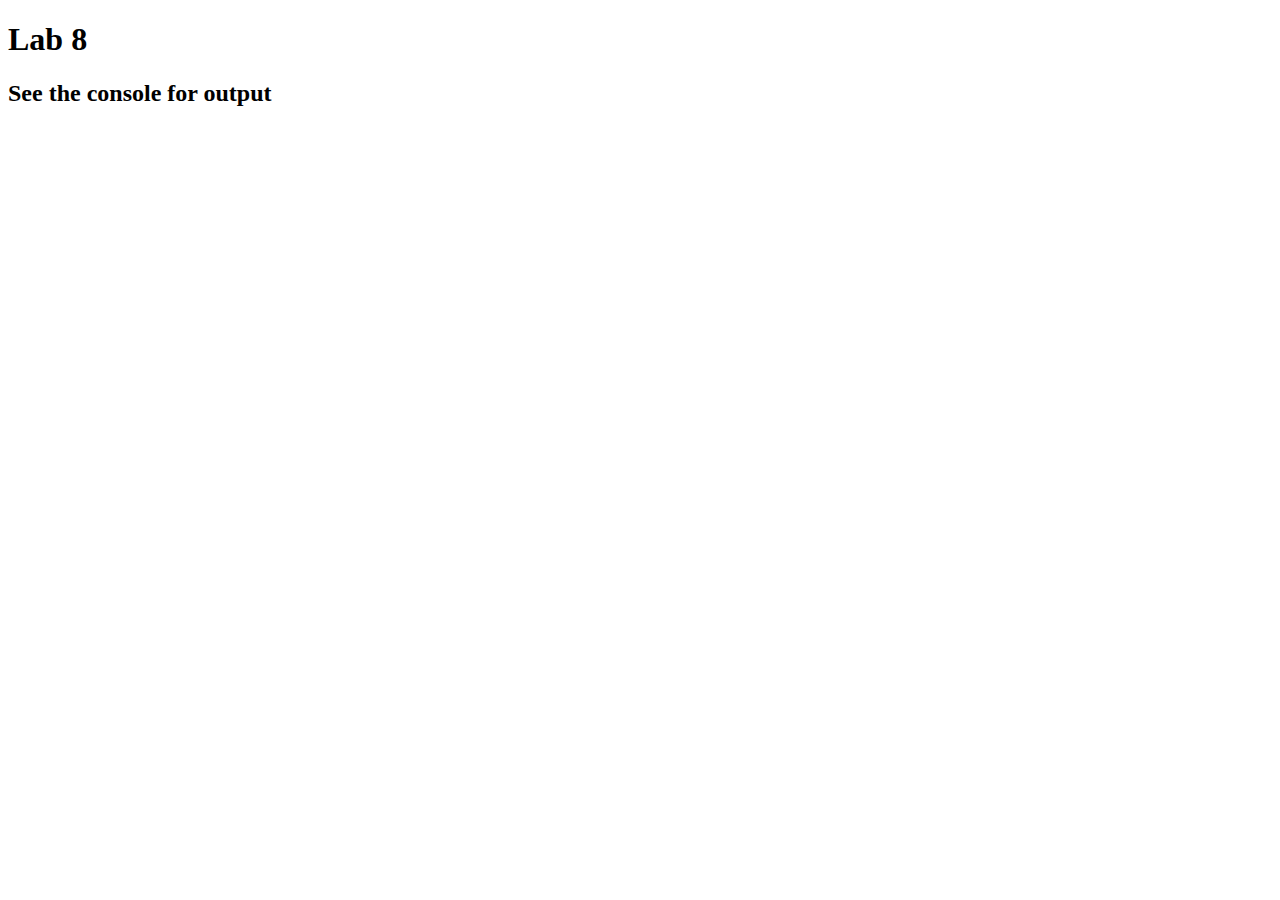
<file: lab8/index.html>
<!DOCTYPE html>
<html lang="en">
<head>
    <meta charset="UTF-8">
    <title>Lab 8 - Inheritance</title>
    <script type="text/javascript" src="lab8.js"></script>
</head>
<body>
    <h1>Lab 8</h1>
    <h2>See the console for output</h2>
</body>
</html>
</file>
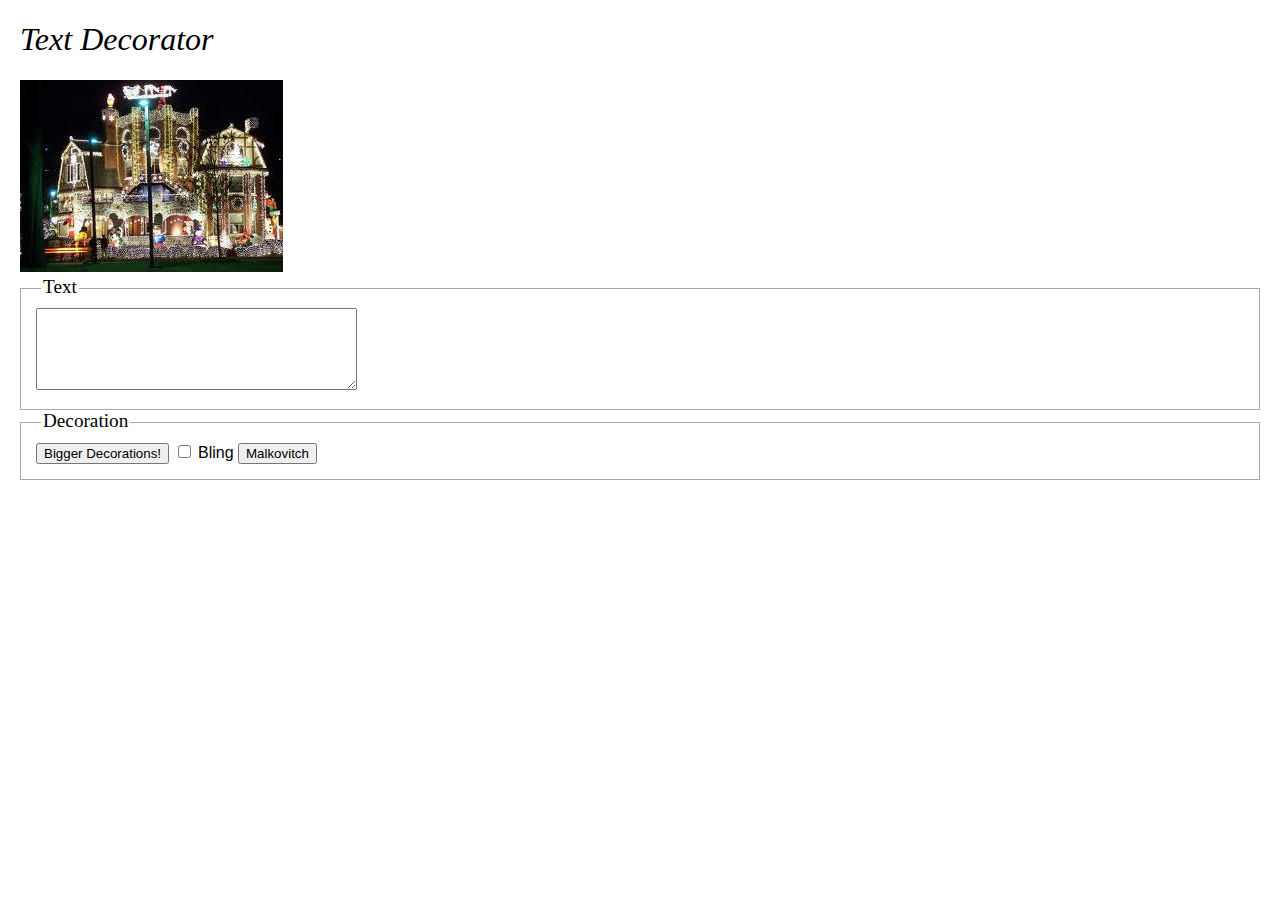
<file: decoratemytext.html>
<!DOCTYPE html>
<html>
	<head>
		<title>Text Decorator</title>
		<link rel="stylesheet" href="decoratemytext.css" type="text/css" />
		<script type="text/javascript" src="decoratemytext.js"></script>
	</head>
	<body>
		<h1>Text Decorator</h1>
		<div>
			<img src="decorated.gif" alt="very decorated!" />
		</div>
		<div class="divborder">
            <legend>Text</legend>
			<textarea rows="4" cols="30" id="textbody"></textarea>
		</div>
		<div class="divborder">
            <legend>Decoration</legend>
			<button id="btndecorate">Bigger Decorations!</button>
			<input type="checkbox" id="checkbling"> Bling
            <button id="btnMalkovitch">Malkovitch</button>
		</div>
		
	</body>
</html>
</file>
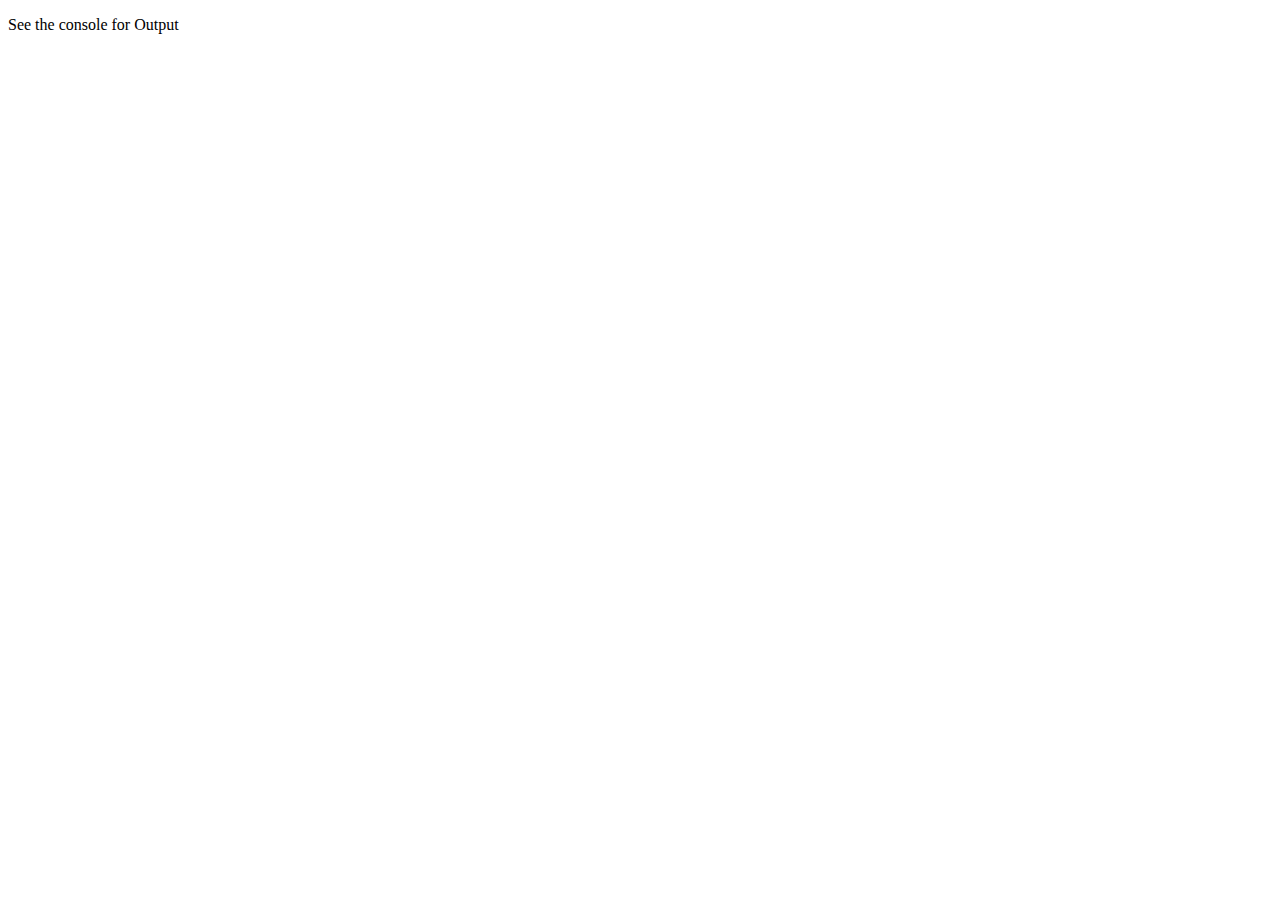
<file: jsdemo.html>
<!DOCTYPE html>
<html lang="en">
<head>
    <meta charset="UTF-8">
    <title>JavaScript Demo</title>
</head>
<body>
<p>See the console for Output</p>
<script type="text/javascript" src="myjsfile.js"></script>
<script>
    console.log("Expected output of max(4,7) is 7 " + myFunctionTest(7, function () {
        return max(4,7);
    }));

    console.log("Expected output of maxOfThree(5,17,9) is 17 " + myFunctionTest(17, function () {
        return maxOfThree(5,17,9);
    }));

    console.log("Expected output of isVowel('A') is true " + myFunctionTest(true, function () {
        return isVowel('A');
    }));

    console.log("Expected output of sum([15,5,2]) is 27 " + myFunctionTest(27, function () {
        return sum([15,5,2]);
    }));

    console.log("Expected output of multiply([5,3,2]) is 30 " + myFunctionTest(30, function () {
        return multiply([5,3,2]);
    }));

    console.log("Expected output of reverse('sagar ghimire') is erimihg ragas " + myFunctionTest("erimihg ragas", function () {
        return reverse("sagar ghimire");
    }));

    console.log("Expected output of findLongestWord(['grow', 'higher', 'above', 'sky']) is 5 " + myFunctionTest(5, function () {
        return findLongestWord(['grow', 'higher', 'above', 'sky']);
    }));

    console.log("Expected output of filterLongWords(['hello', 'world', 'its', 'sagar'], 4) is ['hello', 'world', 'sagar'] " + myFunctionTest(['hello', 'world', 'sagar'], function () {
        return filterLongWords(['hello', 'world', 'its', 'sagar'], 4);
    }));


    // for question no. 9
    const a = [1,3,5,3,3];
    const b = a.map(function(elem, i, array) {
        return elem * 10;
    })
    console.log(b);
    const c = a.filter(function(elem, i, array){
        return elem === 3;});
    console.log(c);
    const d = a.reduce(function(prevValue, elem, i, array){
        return prevValue * elem;
    });
    console.log(d);
</script>

</body>
</html>
</file>
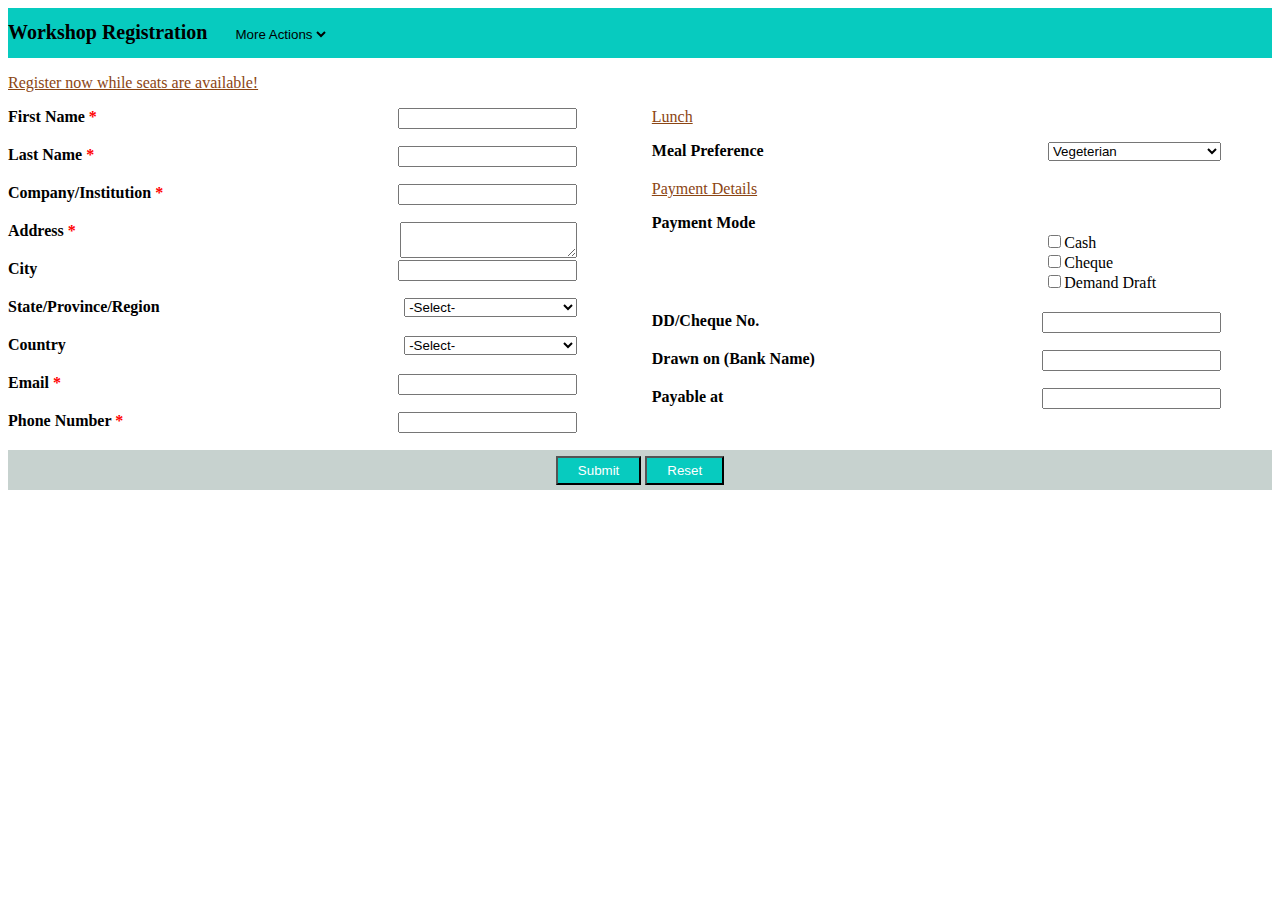
<file: register.html>
<!DOCTYPE html>
<html lang="en">
<head>
    <meta charset="UTF-8">
    <title>Workshop Registration</title>
    <link rel="stylesheet" href="registerform.css">
</head>
<body>
    <div id="top">
        <label>Workshop Registration</label>
        <select class="top-action">
            <option>More Actions</option>
        </select>
    </div>
    <div>
        <p class="infopara">Register now while seats are available!</p>
    </div>
    <div class="middle">
        <form action="" method="">
            <div class="column leftform" >
                <div class="form-group">
                    <label>First Name <span>*</span></label>
                    <input type="text" class="form-control" name="firstname">
                </div>
                <div class="form-group">
                    <label>Last Name <span>*</span></label>
                    <input type="text" class="form-control" name="lastname">
                </div>
                <div class="form-group">
                    <label>Company/Institution <span>*</span></label>
                    <input type="text" class="form-control" name="company">
                </div>
                <div class="form-group">
                    <label>Address <span>*</span></label>
                    <textarea name="address" class="form-control txtarea"></textarea>
                </div>
                <div class="form-group">
                    <label>City</label>
                    <input type="text" class="form-control" name="city">
                </div>
                <div class="form-group">
                    <label>State/Province/Region</label>
                    <select name="state" class="form-control">
                        <option>-Select-</option>
                        <otion value="fairfield">Fairfield</otion>
                    </select>
                </div>
                <div class="form-group">
                    <label>Country</label>
                    <select name="country" class="form-control">
                        <option>-Select-</option>
                        <otion value="usa">USA</otion>
                    </select>
                </div>
                <div class="form-group">
                    <label>Email <span>*</span></label>
                    <input type="text" class="form-control" name="country">
                </div>
                <div class="form-group">
                    <label>Phone Number <span>*</span></label>
                    <input type="number" class="form-control" name="phone">
                </div>
            </div>
            <div class="column">
                <p class="infopara lunch">Lunch</p>
                <div class="form-group">
                    <label>Meal Preference</label>
                    <select name="meal" class="form-control">
                        <option>Vegeterian</option>
                        <option>Non veg</option>
                    </select>
                </div>
                <p class="infopara">Payment Details</p>
                <div class="form-group">
                    <label>Payment Mode</label>
                    <div class="input-group">
                        <div><input type="checkbox" class="form-control2" name="payment_mode" value="cash">Cash</div>
                        <div><input type="checkbox" class="form-control2" name="payment_mode" value="cheque">Cheque</div>
                        <div><input type="checkbox" class="form-control2" name="payment_mode" value="demand_draft">Demand Draft</div>
                    </div>

                </div>
                <div class="form-group">
                    <label>DD/Cheque No.</label>
                    <input type="text" class="form-control" name="dd_cheque_no">
                </div>
                <div class="form-group">
                    <label>Drawn on (Bank Name)</label>
                    <input type="text" class="form-control" name="drawn_on">
                </div>
                <div class="form-group">
                    <label>Payable at</label>
                    <input type="text" class="form-control" name="payable_at">
                </div>
            </div>
            <div id="footer">
                <input type="submit" value="Submit">
                <input type="reset" value="Reset">
            </div>
        </form>
    </div>
</body>
</html>
</file>
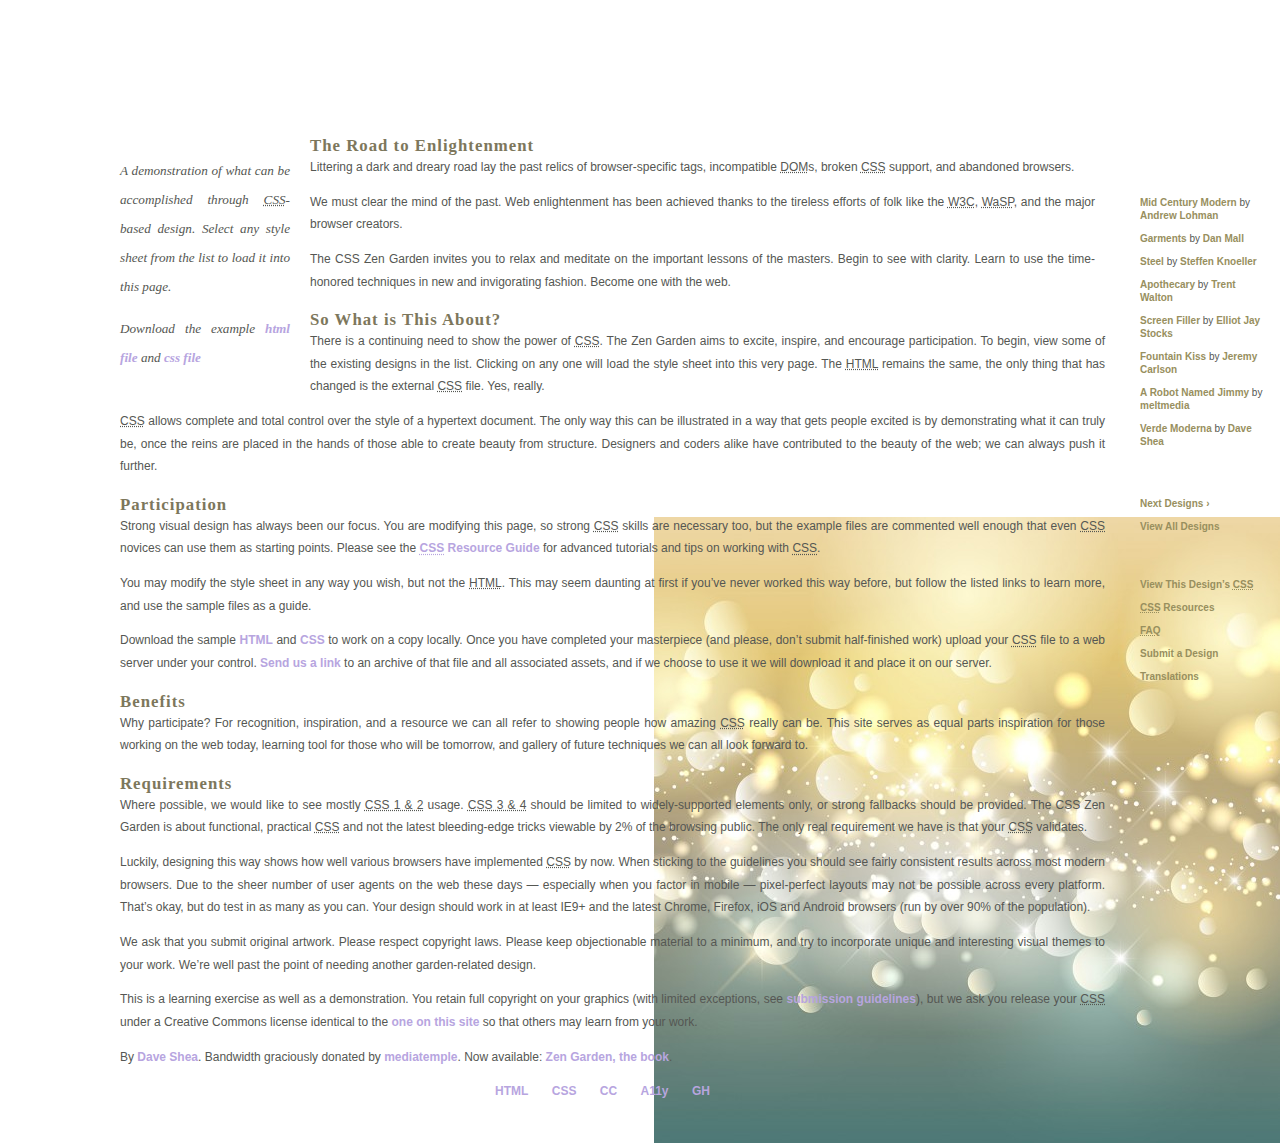
<file: zengarden.html>
<!DOCTYPE html>
<html lang="en">
<head>
	<meta charset="utf-8">
	<title>CSS Zen Garden: The Beauty of CSS Design</title>

	<link rel="stylesheet" media="screen" href="zengarden.css?v=8may2013">
	<link rel="alternate" type="application/rss+xml" title="RSS" href="http://www.csszengarden.com/zengarden.xml">

	<meta name="viewport" content="width=device-width, initial-scale=1.0">
	<meta name="author" content="Dave Shea">
	<meta name="description" content="A demonstration of what can be accomplished visually through CSS-based design.">
	<meta name="robots" content="all">


	<!--[if lt IE 9]>
	<script src="script/html5shiv.js"></script>
	<![endif]-->
</head>

<!--



	View source is a feature, not a bug. Thanks for your curiosity and
	interest in participating!

	Here are the submission guidelines for the new and improved csszengarden.com:

	- CSS3? Of course! Prefix for ALL browsers where necessary.
	- go responsive; test your layout at multiple screen sizes.
	- your browser testing baseline: IE9+, recent Chrome/Firefox/Safari, and iOS/Android
	- Graceful degradation is acceptable, and in fact highly encouraged.
	- use classes for styling. Don't use ids.
	- web fonts are cool, just make sure you have a license to share the files. Hosted 
	  services that are applied via the CSS file (ie. Google Fonts) will work fine, but
	  most that require custom HTML won't. TypeKit is supported, see the readme on this
	  page for usage instructions: https://github.com/mezzoblue/csszengarden.com/

	And a few tips on building your CSS file:

	- use :first-child, :last-child and :nth-child to get at non-classed elements
	- use ::before and ::after to create pseudo-elements for extra styling
	- use multiple background images to apply as many as you need to any element
	- use the Kellum Method for image replacement, if still needed. http://goo.gl/GXxdI
	- don't rely on the extra divs at the bottom. Use ::before and ::after instead.

		
-->

<body id="css-zen-garden">
<div class="page-wrapper">

	<section class="intro" id="zen-intro">
		<header role="banner">
			<h1>CSS Zen Garden</h1>
			<h2>The Beauty of <abbr title="Cascading Style Sheets">CSS</abbr> Design</h2>
		</header>

		<div class="summary" id="zen-summary" role="article">
			<p>A demonstration of what can be accomplished through <abbr title="Cascading Style Sheets">CSS</abbr>-based design. Select any style sheet from the list to load it into this page.</p>
			<p>Download the example <a href="/zengarden.html" title="This page's source HTML code, not to be modified.">html file</a> and <a href="/zengarden.css" title="This page's sample CSS, the file you may modify.">css file</a></p>
		</div>

		<div class="preamble" id="zen-preamble" role="article">
			<h3>The Road to Enlightenment</h3>
			<p>Littering a dark and dreary road lay the past relics of browser-specific tags, incompatible <abbr title="Document Object Model">DOM</abbr>s, broken <abbr title="Cascading Style Sheets">CSS</abbr> support, and abandoned browsers.</p>
			<p>We must clear the mind of the past. Web enlightenment has been achieved thanks to the tireless efforts of folk like the <abbr title="World Wide Web Consortium">W3C</abbr>, <abbr title="Web Standards Project">WaSP</abbr>, and the major browser creators.</p>
			<p>The CSS Zen Garden invites you to relax and meditate on the important lessons of the masters. Begin to see with clarity. Learn to use the time-honored techniques in new and invigorating fashion. Become one with the web.</p>
		</div>
	</section>

	<div class="main supporting" id="zen-supporting" role="main">
		<div class="explanation" id="zen-explanation" role="article">
			<h3>So What is This About?</h3>
			<p>There is a continuing need to show the power of <abbr title="Cascading Style Sheets">CSS</abbr>. The Zen Garden aims to excite, inspire, and encourage participation. To begin, view some of the existing designs in the list. Clicking on any one will load the style sheet into this very page. The <abbr title="HyperText Markup Language">HTML</abbr> remains the same, the only thing that has changed is the external <abbr title="Cascading Style Sheets">CSS</abbr> file. Yes, really.</p>
			<p><abbr title="Cascading Style Sheets">CSS</abbr> allows complete and total control over the style of a hypertext document. The only way this can be illustrated in a way that gets people excited is by demonstrating what it can truly be, once the reins are placed in the hands of those able to create beauty from structure. Designers and coders alike have contributed to the beauty of the web; we can always push it further.</p>
		</div>

		<div class="participation" id="zen-participation" role="article">
			<h3>Participation</h3>
			<p>Strong visual design has always been our focus. You are modifying this page, so strong <abbr title="Cascading Style Sheets">CSS</abbr> skills are necessary too, but the example files are commented well enough that even <abbr title="Cascading Style Sheets">CSS</abbr> novices can use them as starting points. Please see the <a href="http://www.mezzoblue.com/zengarden/resources/" title="A listing of CSS-related resources"><abbr title="Cascading Style Sheets">CSS</abbr> Resource Guide</a> for advanced tutorials and tips on working with <abbr title="Cascading Style Sheets">CSS</abbr>.</p>
			<p>You may modify the style sheet in any way you wish, but not the <abbr title="HyperText Markup Language">HTML</abbr>. This may seem daunting at first if you&#8217;ve never worked this way before, but follow the listed links to learn more, and use the sample files as a guide.</p>
			<p>Download the sample <a href="/zengarden.html" title="This page's source HTML code, not to be modified.">HTML</a> and <a href="/zengarden.css" title="This page's sample CSS, the file you may modify.">CSS</a> to work on a copy locally. Once you have completed your masterpiece (and please, don&#8217;t submit half-finished work) upload your <abbr title="Cascading Style Sheets">CSS</abbr> file to a web server under your control. <a href="http://www.mezzoblue.com/zengarden/submit/" title="Use the contact form to send us your CSS file">Send us a link</a> to an archive of that file and all associated assets, and if we choose to use it we will download it and place it on our server.</p>
		</div>

		<div class="benefits" id="zen-benefits" role="article">
			<h3>Benefits</h3>
			<p>Why participate? For recognition, inspiration, and a resource we can all refer to showing people how amazing <abbr title="Cascading Style Sheets">CSS</abbr> really can be. This site serves as equal parts inspiration for those working on the web today, learning tool for those who will be tomorrow, and gallery of future techniques we can all look forward to.</p>
		</div>

		<div class="requirements" id="zen-requirements" role="article">
			<h3>Requirements</h3>
			<p>Where possible, we would like to see mostly <abbr title="Cascading Style Sheets, levels 1 and 2">CSS 1 &amp; 2</abbr> usage. <abbr title="Cascading Style Sheets, levels 3 and 4">CSS 3 &amp; 4</abbr> should be limited to widely-supported elements only, or strong fallbacks should be provided. The CSS Zen Garden is about functional, practical <abbr title="Cascading Style Sheets">CSS</abbr> and not the latest bleeding-edge tricks viewable by 2% of the browsing public. The only real requirement we have is that your <abbr title="Cascading Style Sheets">CSS</abbr> validates.</p>
			<p>Luckily, designing this way shows how well various browsers have implemented <abbr title="Cascading Style Sheets">CSS</abbr> by now. When sticking to the guidelines you should see fairly consistent results across most modern browsers. Due to the sheer number of user agents on the web these days &#8212; especially when you factor in mobile &#8212; pixel-perfect layouts may not be possible across every platform. That&#8217;s okay, but do test in as many as you can. Your design should work in at least IE9+ and the latest Chrome, Firefox, iOS and Android browsers (run by over 90% of the population).</p>
			<p>We ask that you submit original artwork. Please respect copyright laws. Please keep objectionable material to a minimum, and try to incorporate unique and interesting visual themes to your work. We&#8217;re well past the point of needing another garden-related design.</p>
			<p>This is a learning exercise as well as a demonstration. You retain full copyright on your graphics (with limited exceptions, see <a href="http://www.mezzoblue.com/zengarden/submit/guidelines/">submission guidelines</a>), but we ask you release your <abbr title="Cascading Style Sheets">CSS</abbr> under a Creative Commons license identical to the <a href="http://creativecommons.org/licenses/by-nc-sa/3.0/" title="View the Zen Garden's license information.">one on this site</a> so that others may learn from your work.</p>
			<p role="contentinfo">By <a href="http://www.mezzoblue.com/">Dave Shea</a>. Bandwidth graciously donated by <a href="http://www.mediatemple.net/">mediatemple</a>. Now available: <a href="http://www.amazon.com/exec/obidos/ASIN/0321303474/mezzoblue-20/">Zen Garden, the book</a>.</p>
		</div>

		<footer>
			<a href="http://validator.w3.org/check/referer" title="Check the validity of this site&#8217;s HTML" class="zen-validate-html">HTML</a>
			<a href="http://jigsaw.w3.org/css-validator/check/referer" title="Check the validity of this site&#8217;s CSS" class="zen-validate-css">CSS</a>
			<a href="http://creativecommons.org/licenses/by-nc-sa/3.0/" title="View the Creative Commons license of this site: Attribution-NonCommercial-ShareAlike." class="zen-license">CC</a>
			<a href="http://mezzoblue.com/zengarden/faq/#aaa" title="Read about the accessibility of this site" class="zen-accessibility">A11y</a>
			<a href="https://github.com/mezzoblue/csszengarden.com" title="Fork this site on Github" class="zen-github">GH</a>
		</footer>

	</div>


	<aside class="sidebar" role="complementary">
		<div class="wrapper">

			<div class="design-selection" id="design-selection">
				<h3 class="select">Select a Design:</h3>
				<nav role="navigation">
					<ul>
					<li>
						<a href="/221/" class="design-name">Mid Century Modern</a> by						<a href="http://andrewlohman.com/" class="designer-name">Andrew Lohman</a>
					</li>					<li>
						<a href="/220/" class="design-name">Garments</a> by						<a href="http://danielmall.com/" class="designer-name">Dan Mall</a>
					</li>					<li>
						<a href="/219/" class="design-name">Steel</a> by						<a href="http://steffen-knoeller.de" class="designer-name">Steffen Knoeller</a>
					</li>					<li>
						<a href="/218/" class="design-name">Apothecary</a> by						<a href="http://trentwalton.com" class="designer-name">Trent Walton</a>
					</li>					<li>
						<a href="/217/" class="design-name">Screen Filler</a> by						<a href="http://elliotjaystocks.com/" class="designer-name">Elliot Jay Stocks</a>
					</li>					<li>
						<a href="/216/" class="design-name">Fountain Kiss</a> by						<a href="http://jeremycarlson.com" class="designer-name">Jeremy Carlson</a>
					</li>					<li>
						<a href="/215/" class="design-name">A Robot Named Jimmy</a> by						<a href="http://meltmedia.com/" class="designer-name">meltmedia</a>
					</li>					<li>
						<a href="/214/" class="design-name">Verde Moderna</a> by						<a href="http://www.mezzoblue.com/" class="designer-name">Dave Shea</a>
					</li>					</ul>
				</nav>
			</div>

			<div class="design-archives" id="design-archives">
				<h3 class="archives">Archives:</h3>
				<nav role="navigation">
					<ul>
						<li class="next">
							<a href="/214/page1">
								Next Designs <span class="indicator">&rsaquo;</span>
							</a>
						</li>
						<li class="viewall">
							<a href="http://www.mezzoblue.com/zengarden/alldesigns/" title="View every submission to the Zen Garden.">
								View All Designs							</a>
						</li>
					</ul>
				</nav>
			</div>

			<div class="zen-resources" id="zen-resources">
				<h3 class="resources">Resources:</h3>
				<ul>
					<li class="view-css">
						<a href="zengarden.css" title="View the source CSS file of the currently-viewed design.">
							View This Design&#8217;s <abbr title="Cascading Style Sheets">CSS</abbr>						</a>
					</li>
					<li class="css-resources">
						<a href="http://www.mezzoblue.com/zengarden/resources/" title="Links to great sites with information on using CSS.">
							<abbr title="Cascading Style Sheets">CSS</abbr> Resources						</a>
					</li>
					<li class="zen-faq">
						<a href="http://www.mezzoblue.com/zengarden/faq/" title="A list of Frequently Asked Questions about the Zen Garden.">
							<abbr title="Frequently Asked Questions">FAQ</abbr>						</a>
					</li>
					<li class="zen-submit">
						<a href="http://www.mezzoblue.com/zengarden/submit/" title="Send in your own CSS file.">
							Submit a Design						</a>
					</li>
					<li class="zen-translations">
						<a href="http://www.mezzoblue.com/zengarden/translations/" title="View translated versions of this page.">
							Translations						</a>
					</li>
				</ul>
			</div>
		</div>
	</aside>


</div>

<!--

	These superfluous divs/spans were originally provided as catch-alls to add extra imagery.
	These days we have full ::before and ::after support, favour using those instead.
	These only remain for historical design compatibility. They might go away one day.
		
-->
<div class="extra1" role="presentation"></div><div class="extra2" role="presentation"></div><div class="extra3" role="presentation"></div>
<div class="extra4" role="presentation"></div><div class="extra5" role="presentation"></div><div class="extra6" role="presentation"></div>

</body>
</html>
</file>
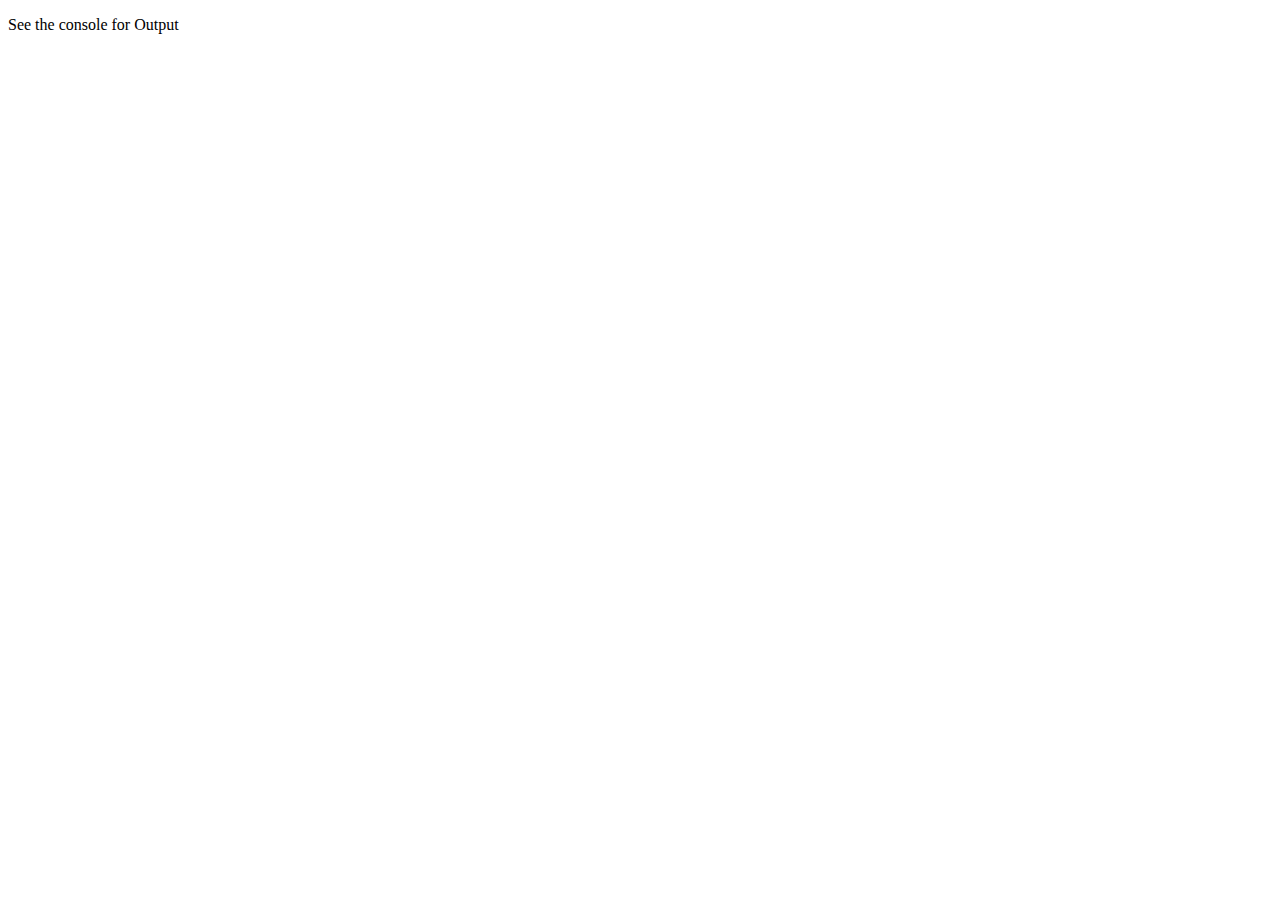
<file: lab7/jsdemo2.html>
<!DOCTYPE html>
<html lang="en">
<head>
    <meta charset="UTF-8">
    <title>JavaScript Demo</title>
</head>
<body>
<p>See the console for Output</p>
<script type="text/javascript" src="myjsfile2.js"></script>
<script>
    console.log("Expected output of sum([15,5,2]) is 27 " + myFunctionTest(27, function () {
        return sum([15,5,2]);
    }));

    console.log("Expected output of multiply([5,3,2]) is 30 " + myFunctionTest(30, function () {
        return multiply([5,3,2]);
    }));

    console.log("Expected output of reverse('sagar ghimire') is erimihg ragas " + myFunctionTest("erimihg ragas", function () {
        return reverse("sagar ghimire");
    }));

    console.log("Expected output of filterLongWords(['hello', 'world', 'its', 'sagar'], 4) is ['hello', 'world', 'sagar'] " + myFunctionTest(['hello', 'world', 'sagar'], function () {
        return filterLongWords(['hello', 'world', 'its', 'sagar'], 4);
    }));
</script>

</body>
</html>
</file>
<file: decoratemytext.css>
body {
	font-family: "Arial", "Helvetica", sans-serif;
	font-size: 12pt;
	margin-left: 20px;
	margin-right: 20px;
}

#header {
	text-align: center;
	margin-bottom: 1em;
}

h1 {
	font-size: 200%;
	font-weight: normal;
	font-style: italic;
	font-family: "Impact", fantasy;
}

legend {
	font-family: "Impact", fantasy;
	font-size: 120%;
    margin-top: -28px;
    margin-left: 5px;
    padding-bottom: 10px;
    background: white;
    width: fit-content;
}

textarea {
	font-family: monospace;
	font-size: 12pt;
	/*text-align: right!important;*/
}

.divborder {
    border: 1px solid rgb(169, 169, 169);
    margin-top: 12px;
    padding: 15px;
}
</file>
<file: registerform.css>
body {
    font-family: "Times New Roman";
}
#top {
    background-color: #07cbbf;
    line-height: 3em;
}
#top label {
    font-weight: bold;
    margin-right: 20px;
    font-size: 20px;
}
.top-action {
    border: 0px;
    outline: 0px;
    background: #07cbbf;
}
.form-group{
    margin-bottom: 20px;
}
.form-group label {
    font-weight: bold;
}
.form-group span {
    color: red;
}
.form-control {
    float: right;
    box-sizing: content-box;
    width: 30%;
}
.input-group {
    margin-left: 69%;
}
.column {
    float: left;
    width: 45%;
}
.leftform {
    margin-right: 75px;
}
#footer {
    clear: both;
    background-color: #c7d2cf;
    width: 100%;
    text-align: center;
    line-height: 2.5em;
}
#footer input {
    background-color: #07cbbf;
    color: white;
    padding : 5px 20px;
}
.infopara {
    text-decoration: underline;
    color: saddlebrown;
}
.lunch {
    margin-top: 0px;
}
</file>
<file: zengarden.css>
/* css Zen Garden default style v1.02 */
/* css released under Creative Commons License - http://creativecommons.org/licenses/by-nc-sa/1.0/  */

/* This file based on 'Tranquille' by Dave Shea */
/* You may use this file as a foundation for any new work, but you may find it easier to start from scratch. */
/* Not all elements are defined in this file, so you'll most likely want to refer to the xhtml as well. */

/* Your images should be linked as if the CSS file sits in the same folder as the images. ie. no paths. */


/* basic elements */
html {
	margin: 0;
	padding: 0;
	}
body { 
	font: 75% georgia, sans-serif;
	line-height: 1.88889;
	color: #555753;
	background: #fff url(bright.jpg) no-repeat bottom right;
	opacity: 1.3;
	margin: 0; 
	padding: 0;
	}
p { 
	margin-top: 0; 
	text-align: justify;
	}
h3 { 
	font: bold 1.4em Verdana;
	letter-spacing: 1px; 
	margin-bottom: 0; 
	color: #7D775C;
	}
a:link { 
	font-weight: bold; 
	text-decoration: none; 
	color: #B7A5DF;
	}
a:visited { 
	font-weight: bold; 
	text-decoration: none; 
	color: #D4CDDC;
	}
a:hover, a:focus, a:active { 
	text-decoration: underline; 
	color: #9685BA;
	}
abbr {
	border-bottom: none;
	}


/* specific divs */
.page-wrapper { 
	/*background: url(http://csszengarden.com/001/zen-bg.jpg) no-repeat top left;*/
	padding: 0 175px 0 110px;  
	margin: 0; 
	position: relative;
	}

.intro { 
	min-width: 470px;
	width: 100%;
	}

header h1 { 
	background: transparent url(http://csszengarden.com/001/h1.gif) no-repeat top left;
	margin-top: 10px;
	display: block;
	width: 219px;
	height: 87px;
	float: left;

	text-indent: 100%;
	white-space: nowrap;
	overflow: hidden;
	}
header h2 { 
	background: transparent url(http://csszengarden.com/001/h2.gif) no-repeat top left; 
	margin-top: 58px; 
	margin-bottom: 40px; 
	width: 200px; 
	height: 18px; 
	float: right;

	text-indent: 100%;
	white-space: nowrap;
	overflow: hidden;
	}
header {
	padding-top: 20px;
	height: 87px;
}

.summary {
	clear: both; 
	margin: 20px 20px 20px 10px; 
	width: 170px;
	float: left;
	}
.summary p {
	font: italic 1.1em/2.2 V;
	text-align: justify;
	}

.preamble {
	clear: right; 
	padding: 0px 10px 0 10px;
	}
.supporting {	
	padding-left: 10px; 
	margin-bottom: 40px;
	}

footer { 
	text-align: center; 
	}
footer a:link, footer a:visited { 
	margin-right: 20px; 
	}

.sidebar {
	margin-left: 600px; 
	position: absolute; 
	top: 0; 
	right: 0;
	}
.sidebar .wrapper { 
	font: 10px verdana, sans-serif; 
	background: transparent url(http://csszengarden.com/001/paper-bg.jpg) top left repeat-y; 
	padding: 10px; 
	margin-top: 150px; 
	width: 130px;
	}
.sidebar h3.select { 
	background: transparent url(http://csszengarden.com/001/h3.gif) no-repeat top left; 
	margin: 10px 0 5px 0; 
	width: 97px; 
	height: 16px; 

	text-indent: 100%;
	white-space: nowrap;
	overflow: hidden;
	}
.sidebar h3.archives { 
	background: transparent url(http://csszengarden.com/001/h5.gif) no-repeat top left; 
	margin: 25px 0 5px 0; 
	width:57px; 
	height: 14px; 

	text-indent: 100%;
	white-space: nowrap;
	overflow: hidden;
	}
.sidebar h3.resources { 
	background: transparent url(http://csszengarden.com/001/h6.gif) no-repeat top left; 
	margin: 25px 0 5px 0; 
	width:63px; 
	height: 10px; 

	text-indent: 100%;
	white-space: nowrap;
	overflow: hidden;
	}


.sidebar ul {
	margin: 0;
	padding: 0;
	}
.sidebar li {
	line-height: 1.3em; 
	background: transparent url(http://csszengarden.com/001/cr1.gif) no-repeat top center; 
	display: block; 
	padding-top: 5px; 
	margin-bottom: 5px;
	list-style-type: none;
	}
.sidebar li a:link {
	color: #988F5E;
	}
.sidebar li a:visited {
	color: #B3AE94;
	}


.extra1 {
	background: transparent url(http://csszengarden.com/001/cr2.gif) top left no-repeat; 
	position: absolute; 
	top: 40px; 
	right: 0; 
	width: 148px; 
	height: 110px;
	}
</file>
